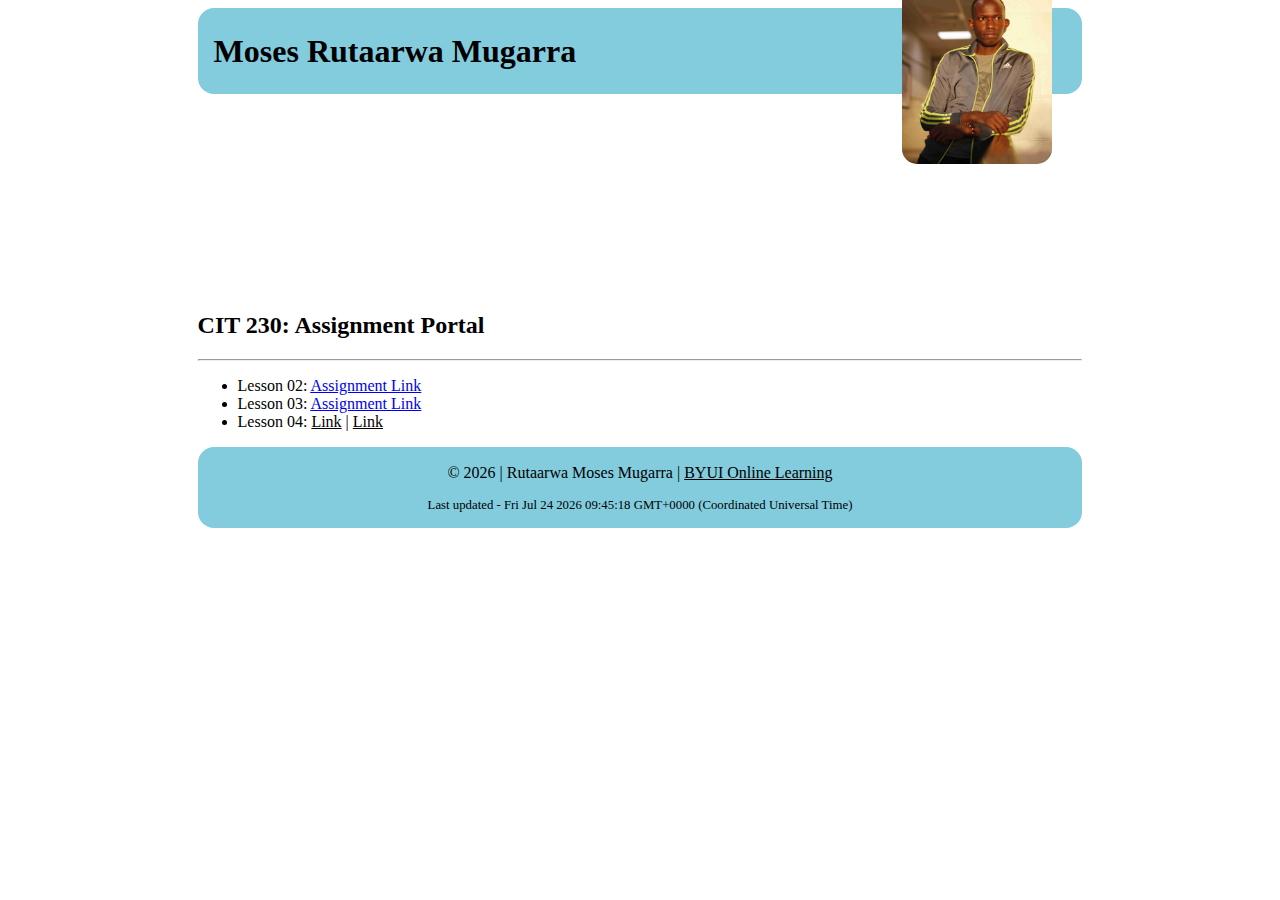
<file: index.html>
<!DOCTYPE html>
<html lang="en">
<head>
    <meta charset="UTF-8">
    <meta http-equiv="X-UA-Compatible" content="IE=edge">
    <meta name="viewport" content="width=device-width, initial-scale=1.0">
    <meta name="description" content="Moses Rutaarwa's Home Portal-CIT 230">
    <link rel="stylesheet" href="index.css"> 
    <title>Portal Home Page</title>
</head>

<body>
    <div class="center">
    <header class="bgblue">
        <h1>Moses Rutaarwa Mugarra</h1>
    </header>
        <img class="profile-pic" src="Moses.jpg" alt="Moses in the Benson Building">
        <h2 class="padding-top">CIT 230: Assignment Portal</h2>
        <hr>
        <nav>
        <ul>
            <li>Lesson 02: <a href="Assignment Link"><u>Assignment Link</u></a></li>
            <li>Lesson 03: <a href="Assignment Link"><u>Assignment Link</u></a></li>
            <li>Lesson 04: <a href="Link"></a><u>Link</u></a> | <a href="Link"></a><u>Link</u></li>
            </ul>
    </nav>

    <footer class="bgblue foot">
        <p>
          &copy; <span id="year"></span> | Rutaarwa Moses Mugarra | <u> BYUI Online Learning </u>
        </p>
        <p class="text-small" id="last-updated">
            
        </p>
        
      </footer>
    </div>
    <script src="index.js">

    </script>
</body>
    


</html>
</file>
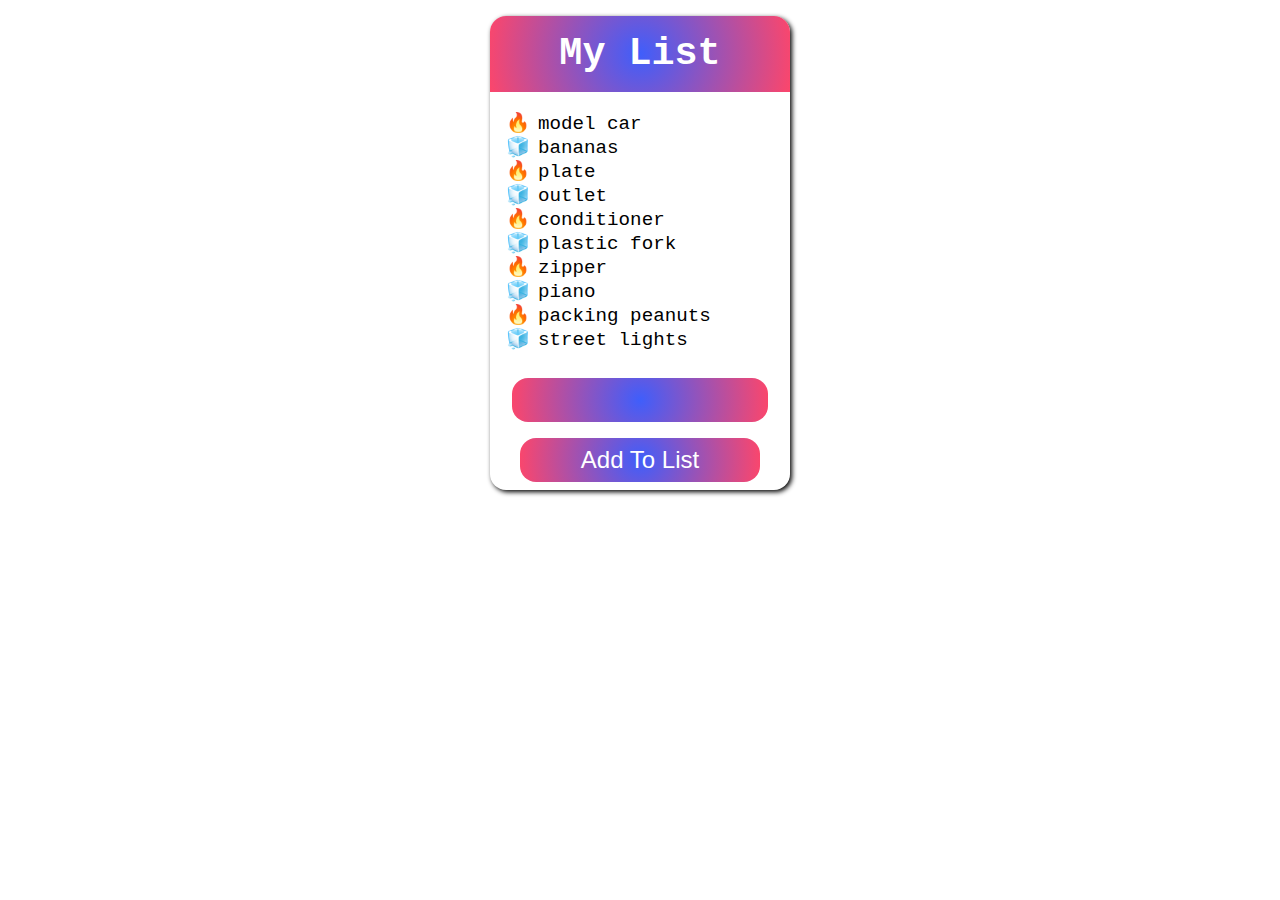
<file: classActivity01/index.html>
<!DOCTYPE html>
<html lang="en">
<head>
    <meta charset="UTF-8">
    <meta http-equiv="X-UA-Compatible" content="IE=edge">
    <meta name="viewport" content="width=device-width, initial-scale=1.0">
    <title>Activity 1</title>
    <link rel="stylesheet" href="main.css">
</head>
<body>
    <main>
        <div class="list">
            <h1>My List</h1>
        </div>
        <input type="text" class="input">
        <button class="button" onclick="addToList()">Add To List</button>
    </main>
    <script src="main.js"></script>
</body>
</html>
</file>
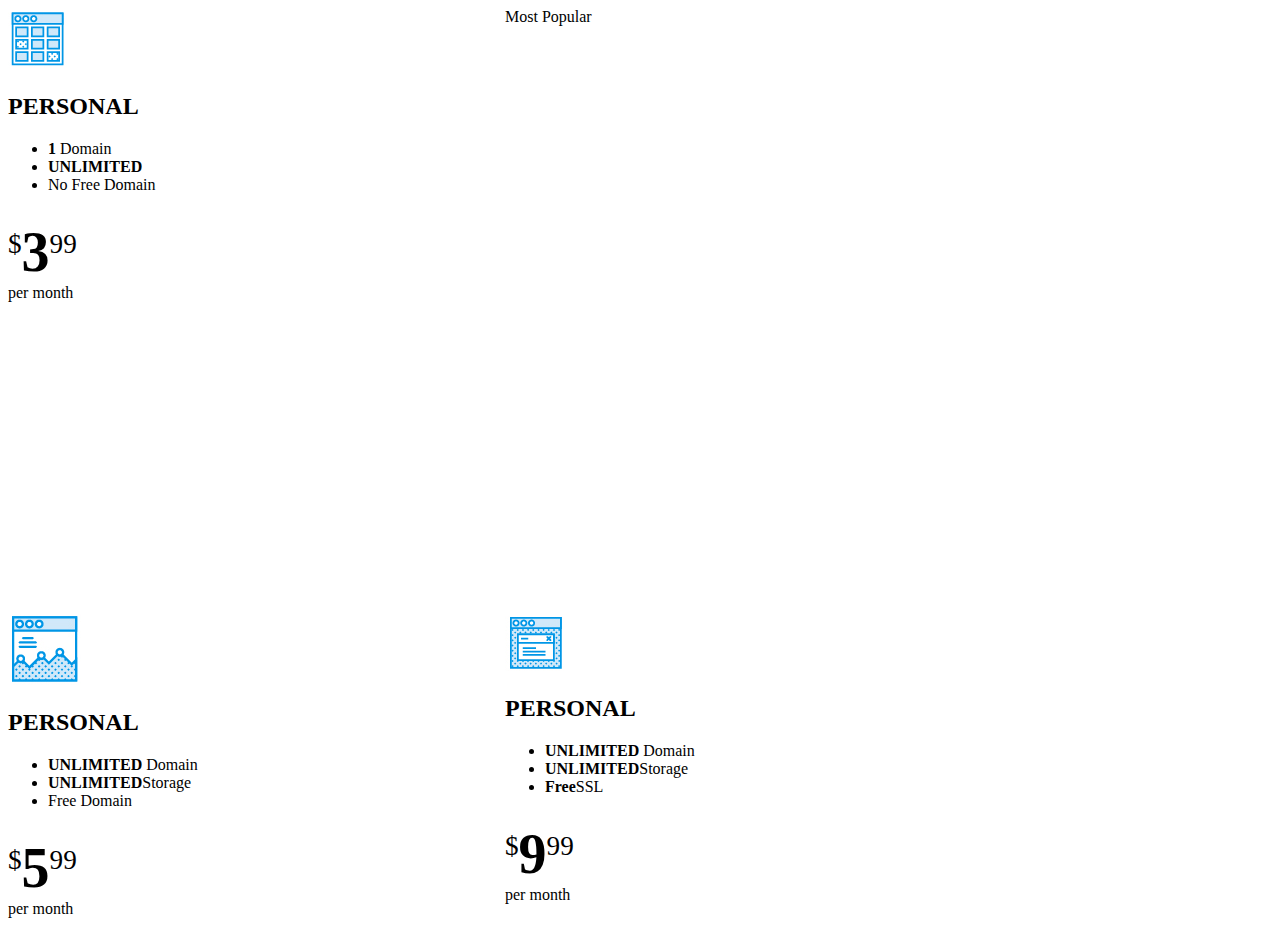
<file: classActivity02/index.html>
<!DOCTYPE html>
<html lang="en">
  <head>
    <meta charset="UTF-8" />
    <meta http-equiv="X-UA-Compatible" content="IE=edge" />
    <meta name="viewport" content="width=device-width, initial-scale=1.0" />
    <link rel="stylesheet" href="css/stylesheet.css" />
    <title>Activity 2</title>
  </head>
  <body>
    <main>
      <section class="smaller">
        <img src="images/personal.png" alt="Personal" />
        <h2> PERSONAL</h2>
        <ul>
          <li><b>1</b> Domain</li>
          <li><b>UNLIMITED</b></li>
          <li>No Free Domain</li>
        </ul>
        <div class="pricing">
          <em>$</em><span>3</span><em>99</em><br />per month
        </div>
        <a href="#"></a>
      </section>


      <section class="center">
        <img src="images/business.png" alt="Business" />
        <h2> PERSONAL</h2>
        <ul>
          <li><b>UNLIMITED</b> Domain</li>
          <li><b>UNLIMITED</b>Storage</li>
          <li>Free Domain</li>
        </ul>
        <div class="pricing">
          <em>$</em><span>5</span><em>99</em><br />per month
        </div>
        <a href="#"></a>
      </section>


      <section class="right">
        <img src="images/enterprise.png" alt="Interprise" />
        <h2> PERSONAL</h2>
        <ul>
          <li><b>UNLIMITED</b> Domain</li>
          <li><b>UNLIMITED</b>Storage</li>
          <li><b>Free</b>SSL</li>
        </ul>
        <div class="pricing">
          <em>$</em><span>9</span><em>99</em><br />per month
        </div>
        <a href="#"></a>
      </section>


      <section>
        <div id="popular">Most Popular</div>
      </section>
    </main>
  </body>
</html>
</file>
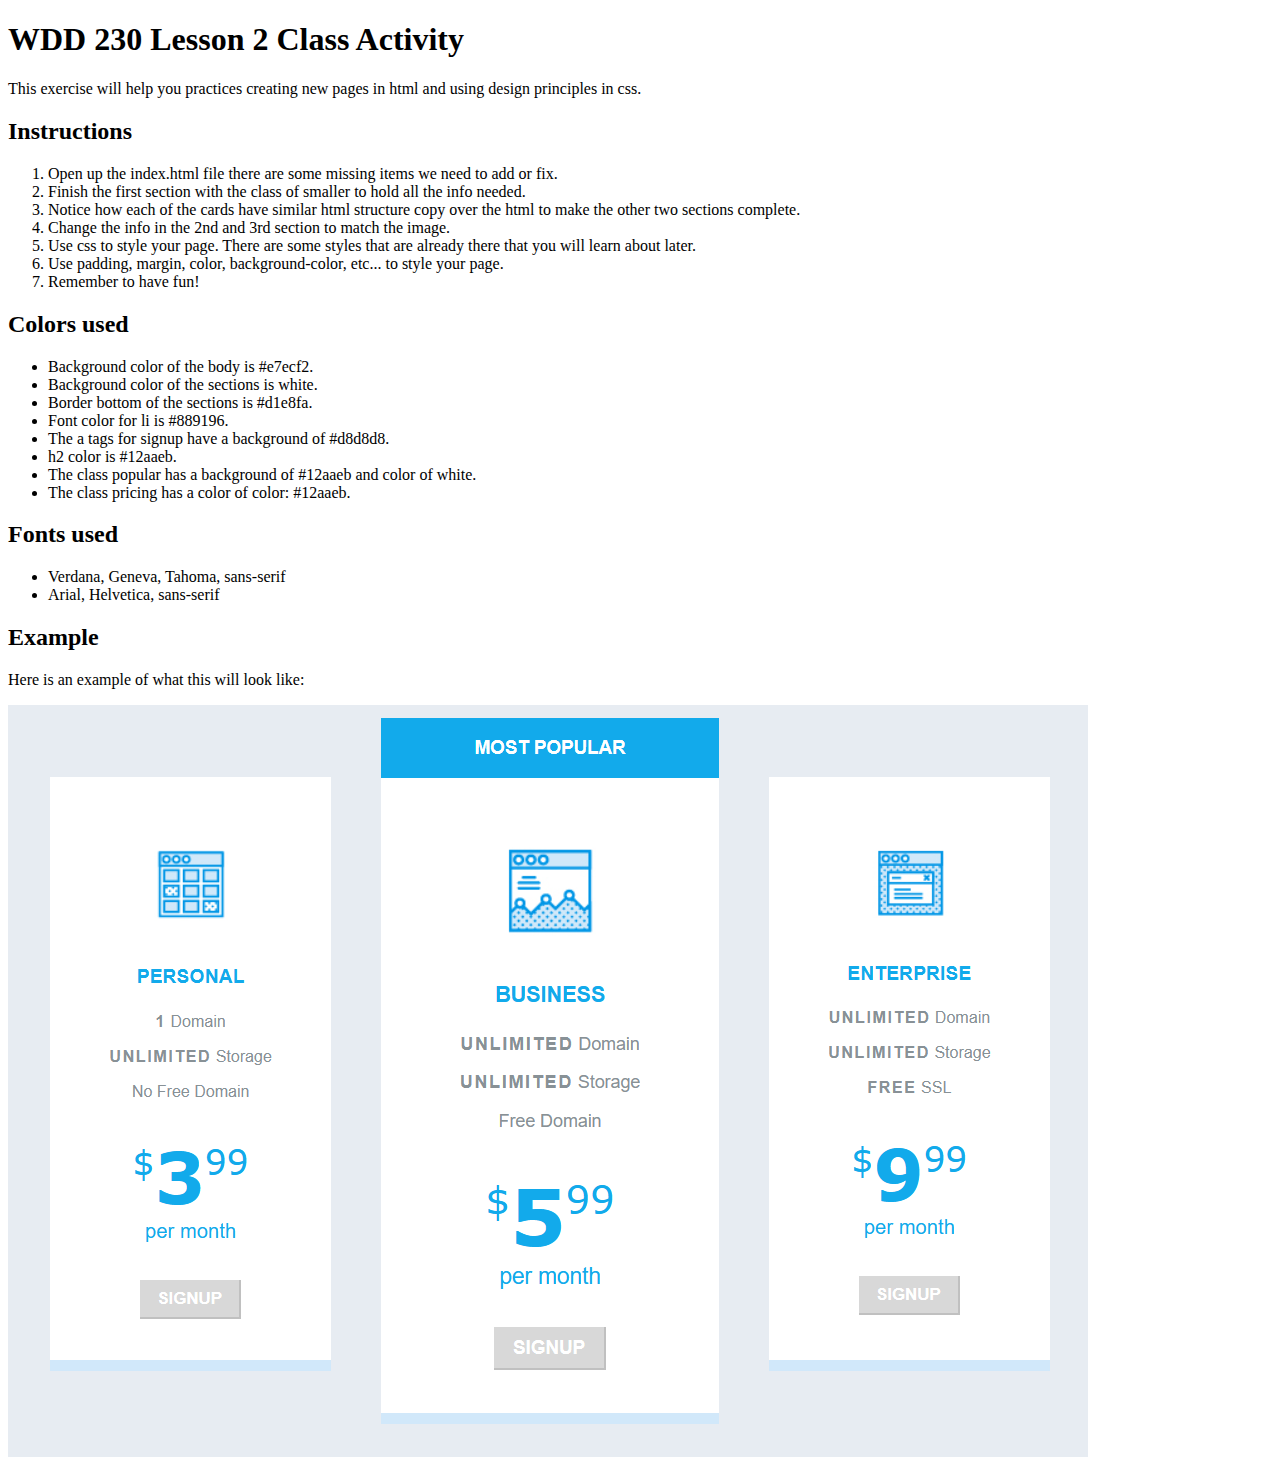
<file: classActivity02/instructions.html>
<!DOCTYPE html>
<html lang="en">
  <head>
    <meta charset="UTF-8" />
    <meta http-equiv="X-UA-Compatible" content="IE=edge" />
    <meta name="viewport" content="width=device-width, initial-scale=1.0" />
    <link
      href="https://cdn.jsdelivr.net/npm/bootstrap@5.0.0-beta3/dist/css/bootstrap.min.css"
      rel="stylesheet"
      integrity="sha384-eOJMYsd53ii+scO/bJGFsiCZc+5NDVN2yr8+0RDqr0Ql0h+rP48ckxlpbzKgwra6"
      crossorigin="anonymous"
    />
    <script
      src="https://cdn.jsdelivr.net/npm/bootstrap@5.0.0-beta3/dist/js/bootstrap.bundle.min.js"
      integrity="sha384-JEW9xMcG8R+pH31jmWH6WWP0WintQrMb4s7ZOdauHnUtxwoG2vI5DkLtS3qm9Ekf"
      crossorigin="anonymous"
    ></script>
    <title>WDD 230 Lesson 2 Class Activity</title>
  </head>
  <body>
    <main>
      <div class="container p-5">
        <h1 class="jumbotron">WDD 230 Lesson 2 Class Activity</h1>
        <p>
          This exercise will help you practices creating new pages in html and
          using design principles in css.
        </p>
        <h2>Instructions</h2>
        <ol>
          <li>
            Open up the index.html file there are some missing items we need to
            add or fix.
          </li>
          <li>
            Finish the first section with the class of smaller to hold all the
            info needed.
          </li>
          <li>
            Notice how each of the cards have similar html structure copy over
            the html to make the other two sections complete.
          </li>
          <li>
            Change the info in the 2nd and 3rd section to match the image.
          </li>
          <li>
            Use css to style your page. There are some styles that are already
            there that you will learn about later.
          </li>
          <li>
            Use padding, margin, color, background-color, etc... to style your
            page.
          </li>
          <li>Remember to have fun!</li>
        </ol>
        <h2>Colors used</h2>
        <ul>
          <li>Background color of the body is #e7ecf2.</li>
          <li>Background color of the sections is white.</li>
          <li>Border bottom of the sections is #d1e8fa.</li>
          <li>Font color for li is #889196.</li>
          <li>The a tags for signup have a background of #d8d8d8.</li>
          <li>h2 color is #12aaeb.</li>
          <li>
            The class popular has a background of #12aaeb and color of white.
          </li>
          <li>The class pricing has a color of color: #12aaeb.</li>
        </ul>
        <h2>Fonts used</h2>
        <ul>
          <li>Verdana, Geneva, Tahoma, sans-serif</li>
          <li>Arial, Helvetica, sans-serif</li>
        </ul>
        <h2>Example</h2>
        <p>Here is an example of what this will look like:</p>
        <img
          src="images/activity02.png"
          class="img-fluid"
          alt="Activity Example"
        />
      </div>
    </main>
  </body>
</html>
</file>
<file: index.css>
@import url('https://fonts.googleapis.com/css2?family=Playfair+Display:wght@400;500;600;700&display=swap');

.center {
    margin: auto;
    width: 70%;
}

.bgblue {
    background-color: #82ccdd;
    padding: 0.2rem 1rem;
    /* text-align: center; */
    border-radius: 1rem;
}

.foot {
    text-align: center;
    padding: 0.1rem;
}

.text-small {
    font-size: .8rem;
}

.profile-pic {
    position: relative;
    width: 150px;
    left: 55vw;
    bottom: 12vh;
    border-radius: 15px;
}

.padding-top {
    padding-top: 1rem;
}
</file>
<file: classActivity01/main.css>
body {
    font-family: 'Courier New', monospace;
    font-size: 1.2rem;
}

main {
    display: flex;
    flex-direction: column;
    justify-content: center;
    align-items: center;
    margin: 1rem auto;
    width: 300px;
    border-radius: 1rem;
    box-shadow: 2px 2px 5px black ;
}

h1 {
    background: rgb(63,94,251);
    background: radial-gradient(circle, rgba(63,94,251,1) 0%, rgba(252,70,107,1) 100%);
    width: 300px;
    text-align: center;
    color: white;
    border-radius: 1rem 1rem 0 0;
    margin: 0;
    padding: 1rem 0;
}

input, 
button {
    background: rgb(63,94,251);
    background: radial-gradient(circle, rgba(63,94,251,1) 0%, rgba(252,70,107,1) 100%);
    border: none;
    outline: none;
    border-radius: 1rem;
    width: 80%;
    margin: 0.5rem;
    padding: 0.5rem;
    transition: 0.5s;
    color: white;
    font-size: 1.5rem;
}

input:focus {
    width: 90%;
}

li {
    padding-left: 0.5rem;
}

li::marker {
    content: '🔥';
}

li:nth-child(even)::marker {
    content: '🧊';
}
</file>
<file: classActivity02/css/stylesheet.css>
@import url(https://fonts.googleapis.com/icon?family=Material+Icons);

main {
  display: grid;
  grid-template-columns: 1fr 270px 1fr;
  grid-template-rows: 522px 3px;
  grid-gap: 40px;
}

section {
  grid-row: 1/3;
}

section.smaller {
  grid-row: 1;
}

section.center {
  grid-row: 3; 
  align-content: center;
}

.right {
  grid-row: 3; 
  justify-content: right;
  align-content: right;
}

span {
  font-size: 3.5em;
  vertical-align: text-top;
  font-weight: bold;
}

em {
  position: relative;
  top: 0.7em;
  font-size: 1.7em;
  font-style: normal;
}

@media only screen and (max-width: 799px) {
  main {
    display: block;
    width: auto;
  }
  body {
    margin: 0;
    width: auto;
  }
}
</file>
